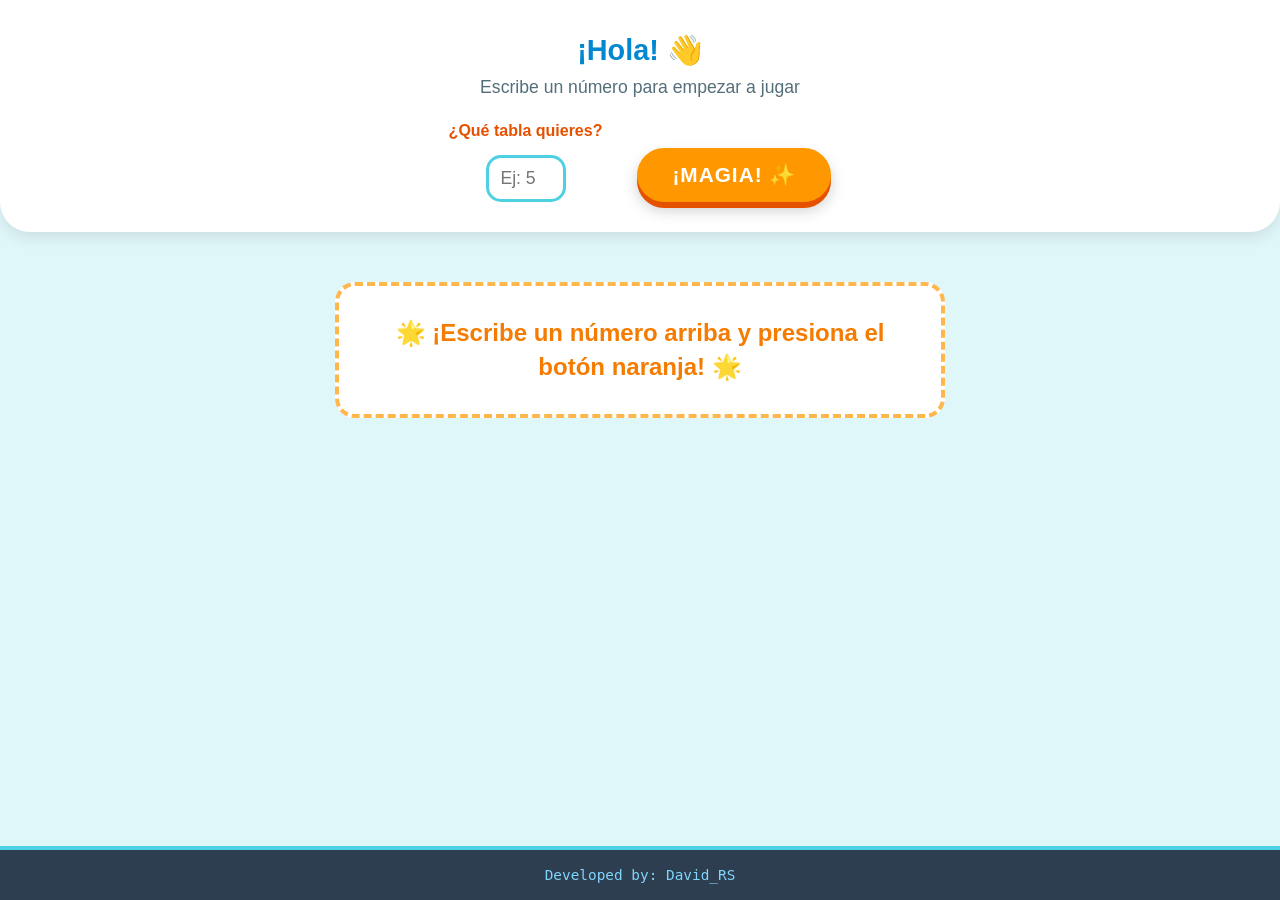
<file: tablas/index.html>
<!DOCTYPE html>
<html lang="es">
<head>
    <meta charset="UTF-8">
    <meta name="viewport" content="width=device-width, initial-scale=1.0">
    <title>¡Aprendemos la Tabla del 3!</title>
    <link rel="stylesheet" href="multiplicar.css">
</head>
<body>

    <header class="header">
        <div class="instrucciones">
            <h2>¡Hola! 👋</h2>
            <p>Escribe un número para empezar a jugar</p>
        </div>
        
        <div class="controles">
            <div class="input-group">
                <label for="txt-numero">¿Qué tabla quieres?</label>
                <input type="number" id="txt-numero" placeholder="Ej: 5" min="1" max="100">
            </div>
            <button class="btn-bubble" onclick="generarTablas()">¡Magia! ✨</button>
        </div>
    </header>

    <main class="container">
        <div id="mensaje-ayuda" class="ayuda-visual">
            <p>🌟 ¡Escribe un número arriba y presiona el botón naranja! 🌟</p>
        </div>
        
        <div id="area-tabla" style="display: none;">
            <h1 id="titulo-tabla">¡La Divertida Tabla del 3!</h1>
            <div class="table-container">
                <table class="tabla-infantil">
                    <thead>
                        <tr>
                            <th>Pregunta</th>
                            <th>Resultado</th>
                        </tr>
                    </thead>
                    <tbody id="contenedor-tablas">
                        </tbody>
                </table>
            </div>
        </div>
    </main>

    <footer class="footer">
        <p>Developed by: David_RS</p>
    </footer>

    <script src="multiplicar.js"></script>

</body>
</html>
</file>
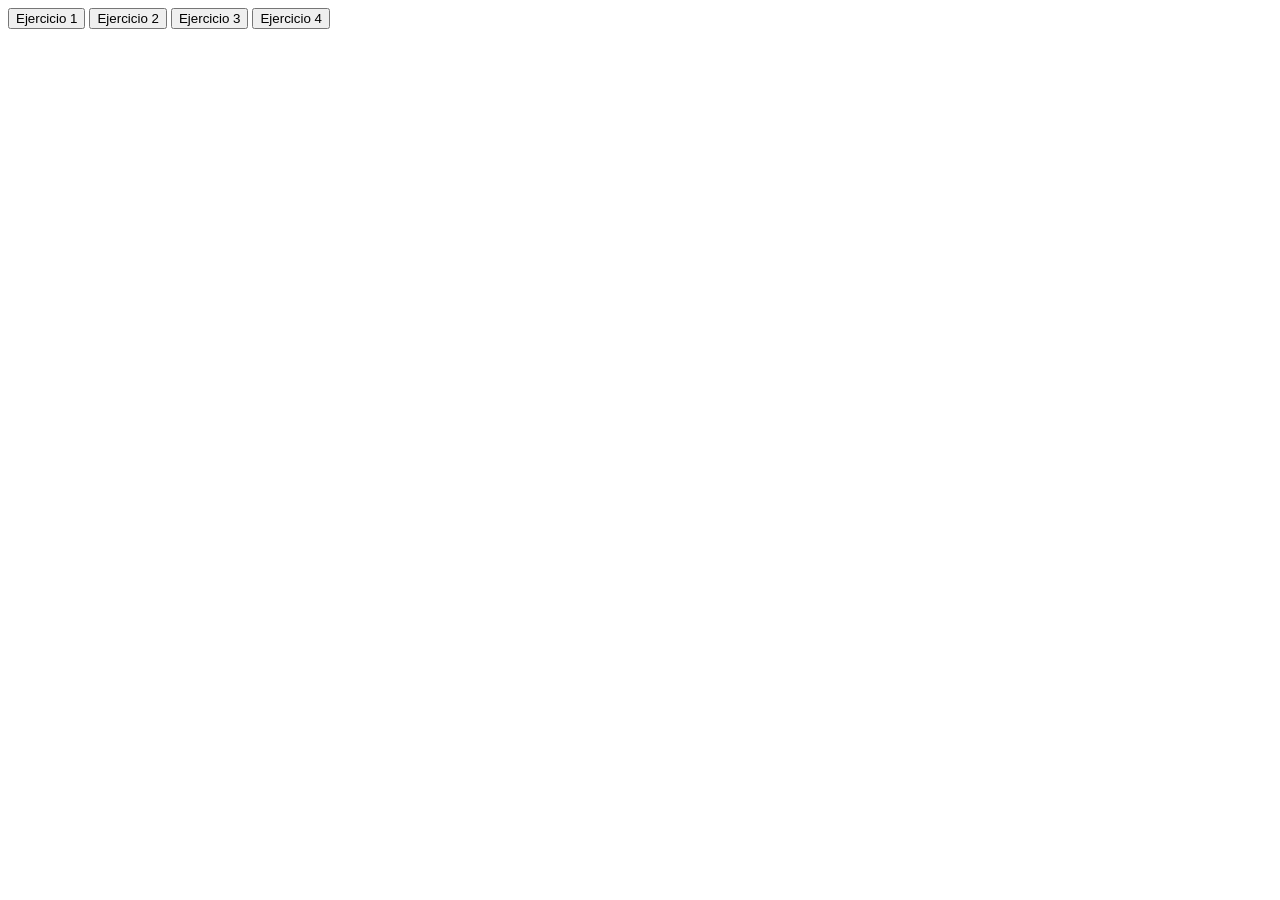
<file: ejercicio.html>
<!DOCTYPE html>
<html lang="en">
<head>
    <meta charset="UTF-8">
    <meta name="viewport" content="width=device-width, initial-scale=1.0">
    <title>Document</title>

    <script src="ejercicio.js"></script>

</head>
<body>

    <button onclick="ejecutar(1)">Ejercicio 1</button>
    <button onclick="ejecutar(2)">Ejercicio 2</button>
    <button onclick="ejecutar(3)">Ejercicio 3</button>
    <button onclick="ejecutar(4)">Ejercicio 4</button>

</body>
</html>
</file>
<file: tablas/multiplicar.css>
/* --- Configuración General Infantil --- */
* {
    box-sizing: border-box;
    margin: 0;
    padding: 0;
}

body {
    /* Tipografía amigable y redondeada de sistema */
    font-family: "Comic Sans MS", "Comic Sans", "Chalkboard SE", "Comic Neue", sans-serif;
    background-color: #e0f7fa; /* Celeste muy suave de fondo */
    color: #333;
    line-height: 1.4;
    display: flex;
    flex-direction: column;
    min-height: 100vh;
}

/* --- Header y Botón Burbuja --- */
.header {
    display: flex;
    justify-content: center;
    padding: 25px;
    background-color: #ffffff;
    border-bottom: 5px rounded #ffd54f; /* Borde inferior amarillo */
    border-radius: 0 0 20px 20px;
    box-shadow: 0 4px 0 rgba(0,0,0,0.1);
}

.btn-bubble {
    padding: 15px 35px;
    font-size: 1.3rem;
    font-weight: bold;
    color: #fff;
    background-color: #ff9800; /* Naranja vibrante */
    border: none;
    /* Bordes muy pronunciados para efecto burbuja */
    border-radius: 50px; 
    cursor: pointer;
    /* Efecto 3D de juguete sutil */
    box-shadow: 0 6px 0 #e65100, 0 8px 15px rgba(0,0,0,0.2);
    text-transform: uppercase;
    letter-spacing: 1px;
    transition: all 0.1s ease-in-out;
}

/* Efecto al presionar el botón (como un juguete) */
.btn-bubble:active {
    box-shadow: 0 2px 0 #e65100, 0 4px 6px rgba(0,0,0,0.3);
    transform: translateY(4px);
}

/* --- Contenedor Principal --- */
.container {
    flex: 1; /* Empuja el footer hacia abajo */
    max-width: 650px;
    margin: 30px auto;
    padding: 0 20px;
    text-align: center;
}

h1 {
    margin-bottom: 25px;
    color: #01579b; /* Azul oscuro educativo */
    font-size: 2.2rem;
    text-shadow: 2px 2px 0 #fff, 3px 3px 0 #81d4fa;
}

/* --- La Tabla Infantil --- */
/* Contenedor para asegurar bordes redondeados en la tabla */
.table-container {
    border-radius: 25px;
    overflow: hidden;
    box-shadow: 0 8px 20px rgba(0,0,0,0.15);
    background-color: #fff;
    border: 8px solid #4dd0e1; /* Borde celeste vibrante alrededor */
}

.tabla-infantil {
    width: 100%;
    border-collapse: collapse;
    font-size: 1.2rem;
}

.tabla-infantil th, 
.tabla-infantil td {
    padding: 18px;
    border-bottom: 2px solid #e0f7fa;
}

/* Estilo del Encabezado */
.tabla-infantil th {
    background-color: #ffd54f; /* Amarillo vibrante */
    color: #c62828; /* Rojo oscuro para contraste */
    text-transform: uppercase;
    font-size: 1.1rem;
    letter-spacing: 1px;
}

/* Estilo de las filas de operación */
.tabla-infantil td {
    color: #2c3e50;
    font-weight: bold;
}

/* Resaltar la columna de resultados */
.tabla-infantil td.res {
    color: #2e7d32; /* Verde éxito */
    font-size: 1.4rem;
    background-color: #f1f8e9;
}

/* Filas alternas para fácil lectura */
.tabla-infantil tr:nth-child(even) {
    background-color: #fffde7; /* Amarillo muy claro */
}

/* Hover sutil en las filas */
.tabla-infantil tr:hover {
    background-color: #b2ebf2; /* Celeste claro al pasar el mouse */
}

/* Quitar borde de la última fila */
.tabla-infantil tr:last-child td {
    border-bottom: none;
}

/* --- Pie de Página (Footer) --- */
.footer {
    background-color: #2c3e50;
    color: #81d4fa;
    text-align: center;
    padding: 15px;
    margin-top: auto; /* Se mantiene abajo */
    font-size: 0.9rem;
    font-family: monospace; /* Toque "developer" */
    border-top: 4px solid #4dd0e1;
}

/* --- Diseño Responsivo --- */
@media (max-width: 480px) {
    .header {
        padding: 15px;
    }

    .btn-bubble {
        padding: 10px 25px;
        font-size: 1.1rem;
    }

    h1 {
        font-size: 1.8rem;
    }

    .table-container {
        border-width: 5px; /* Borde más fino en móvil */
        border-radius: 15px;
    }

    .tabla-infantil th, 
    .tabla-infantil td {
        padding: 12px 8px;
        font-size: 1rem;
    }

    .tabla-infantil td.res {
        font-size: 1.2rem;
    }
}


/* Estilo para el grupo de entrada (Parte 7) */
.input-group {
    display: flex;
    flex-direction: column;
    align-items: center;
    margin-right: 20px;
}

.input-group label {
    font-weight: bold;
    color: #01579b;
    margin-bottom: 5px;
    font-size: 0.9rem;
}

#txt-numero {
    padding: 10px;
    border: 3px solid #4dd0e1;
    border-radius: 15px;
    font-family: inherit;
    font-size: 1.1rem;
    text-align: center;
    width: 80px;
    color: #ff9800;
    outline: none;
    transition: border-color 0.3s;
}

#txt-numero:focus {
    border-color: #ff9800;
    background-color: #fffde7;
}

/* Ajuste responsivo para el header */
@media (max-width: 480px) {
    .header {
        flex-direction: column;
        gap: 15px;
    }
    .input-group {
        margin-right: 0;
    }
}


/* Mensajes de ayuda y textos intuitivos */
.instrucciones h2 {
    color: #0288d1;
    font-size: 1.2rem;
    margin-bottom: 15px;
}

.ayuda-visual {
    background-color: #fff;
    padding: 30px;
    border-radius: 20px;
    border: 4px dashed #ffb74d;
    margin: 20px 0;
}

.ayuda-visual p {
    font-size: 1.5rem;
    color: #f57c00;
    font-weight: bold;
}

/* Efecto de foco para el input */
#txt-numero:focus::placeholder {
    color: transparent;
}


/* Separación del Header */
.header {
    display: flex;
    flex-direction: column; /* Apila las instrucciones sobre los controles */
    align-items: center;
    padding: 30px 20px;
    gap: 20px; /* Crea espacio entre el texto y el input */
    background-color: #ffffff;
    border-radius: 0 0 30px 30px;
    box-shadow: 0 5px 15px rgba(0,0,0,0.1);
}

.instrucciones {
    text-align: center;
}

.instrucciones h2 {
    color: #0288d1;
    font-size: 1.8rem;
    margin-bottom: 5px;
}

.instrucciones p {
    color: #546e7a;
    font-size: 1.1rem;
}

/* Alineación de Input y Botón */
.controles {
    display: flex;
    align-items: flex-end; /* Alinea el botón con la base del input */
    gap: 15px; /* Espacio horizontal entre input y botón */
    flex-wrap: wrap; /* Para que en celulares se pongan uno sobre otro */
    justify-content: center;
}

.input-group {
    display: flex;
    flex-direction: column;
    gap: 8px;
}

.input-group label {
    font-weight: bold;
    color: #e65100;
    font-size: 1rem;
}

/* Ajuste para móviles */
@media (max-width: 480px) {
    .controles {
        flex-direction: column;
        align-items: center;
    }
}
</file>
